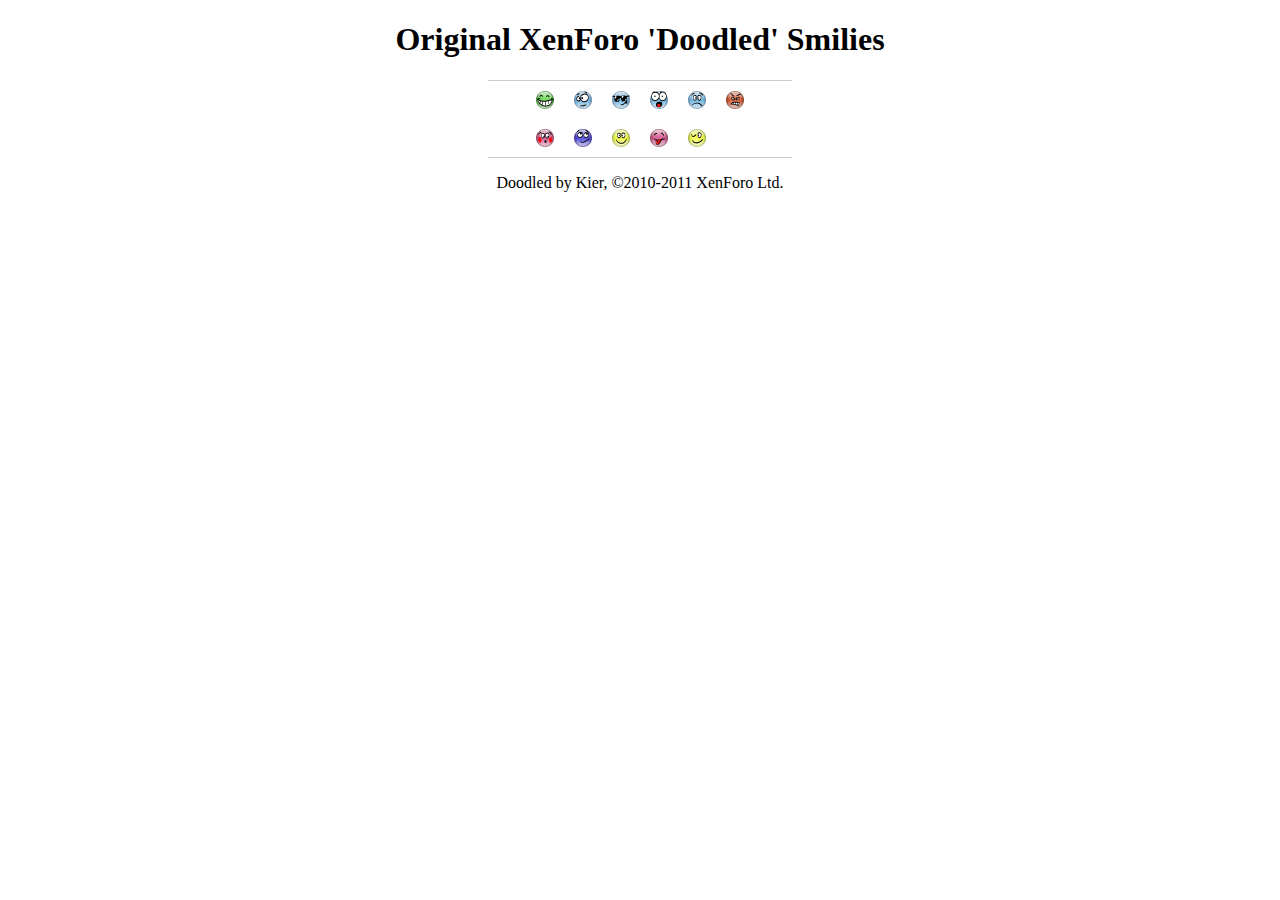
<file: xenforo/smilies.doodle/index.html>
<!DOCTYPE HTML>
<html>
<head>
<meta http-equiv="Content-Type" content="text/html; charset=UTF-8">
<title>Doodle Smilies</title>
<style type="text/css">
body { text-align: center; font-family: 'Trebuchet MS'; }
img { border: none; }
#smilies { padding: 0 38px; margin: 0; list-style: none; overflow: hidden; zoom: 1; width: 228px; margin: 0 auto; border-top: 1px solid #ccc; border-bottom: 1px solid #ccc; }
#smilies li { float: left; }
#smilies img { display: block; padding: 10px; }
</style>
</head>

<body>
	
	<h1>Original XenForo 'Doodled' Smilies</h1>
	
	<ul id="smilies">
		<li><img src="biggrin.png" alt="" /></li>
		<li><img src="confused.png" alt="" /></li>
		<li><img src="cool.png" alt="" /></li>
		<li><img src="eek.png" alt="" /></li>
		<li><img src="frown.png" alt="" /></li>
		<li><img src="mad.png" alt="" /></li>
		<li><img src="redface.png" alt="" /></li>
		<li><img src="rolleyes.png" alt="" /></li>
		<li><img src="smile.png" alt="" /></li>
		<li><img src="tongue.png" alt="" /></li>
		<li><img src="wink.png" alt="" /></li>
	</ul>
	
	<p>Doodled by Kier, &copy;2010-2011 XenForo Ltd.</p>

</body>
</html>
</file>
